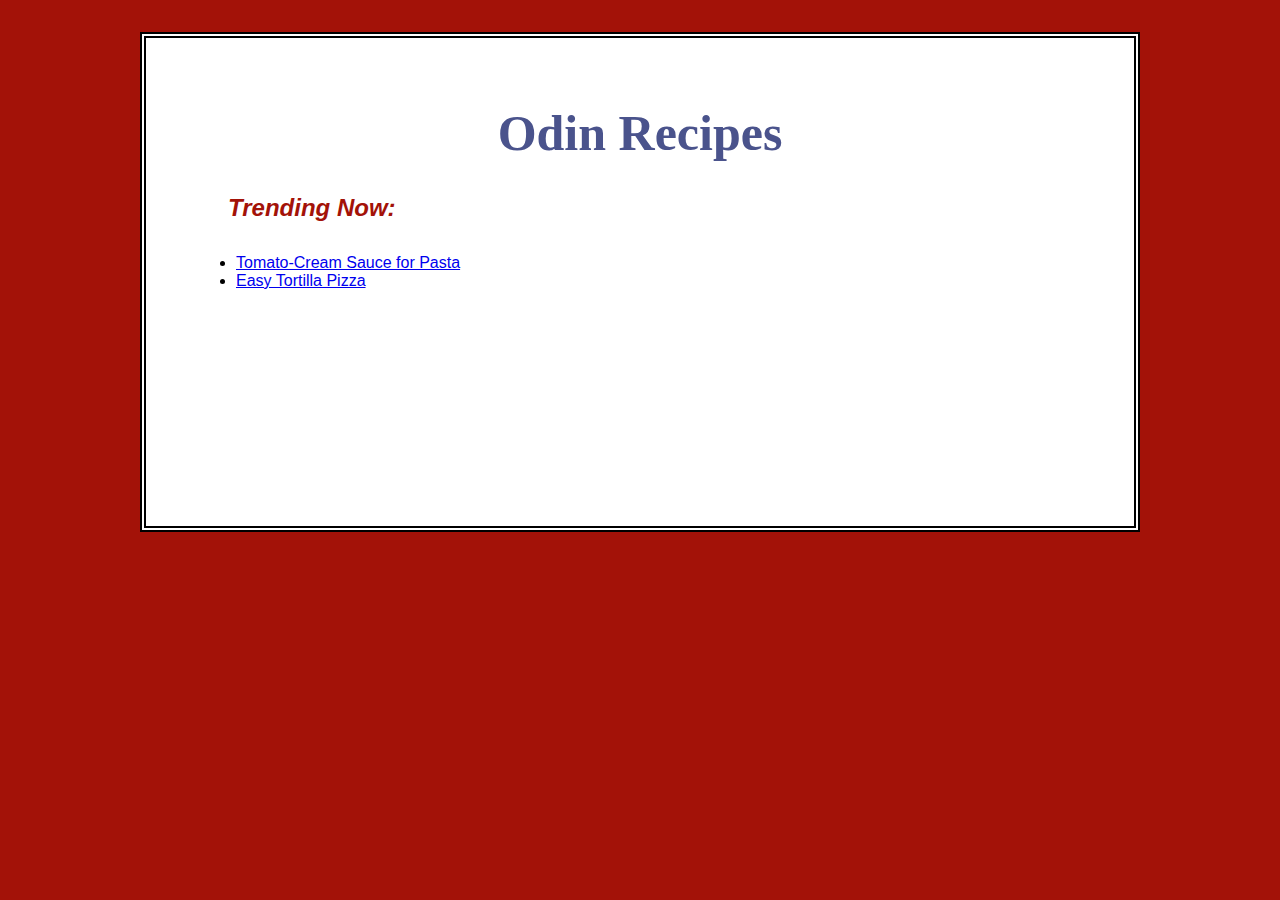
<file: index.html>
<!DOCTYPE html>
<html lang="en">
    <head>
        <meta charset="UTF-8">
        <title>Recipes</title>
        <link rel="stylesheet" href="styles.css">
    </head> 

    <body> 
        <div class="card">
           <h1 class="title">Odin Recipes</h1>
           <h2 class="subhead">Trending Now:</h2>
           <ul>
                 <li><a href="./recipes/pasta.html">Tomato-Cream Sauce for Pasta</a></li>
                 <li><a href="./recipes/pizza.html">Easy Tortilla Pizza</a></li>
           </ul> 
        </div>

    </body>

</html>
</file>
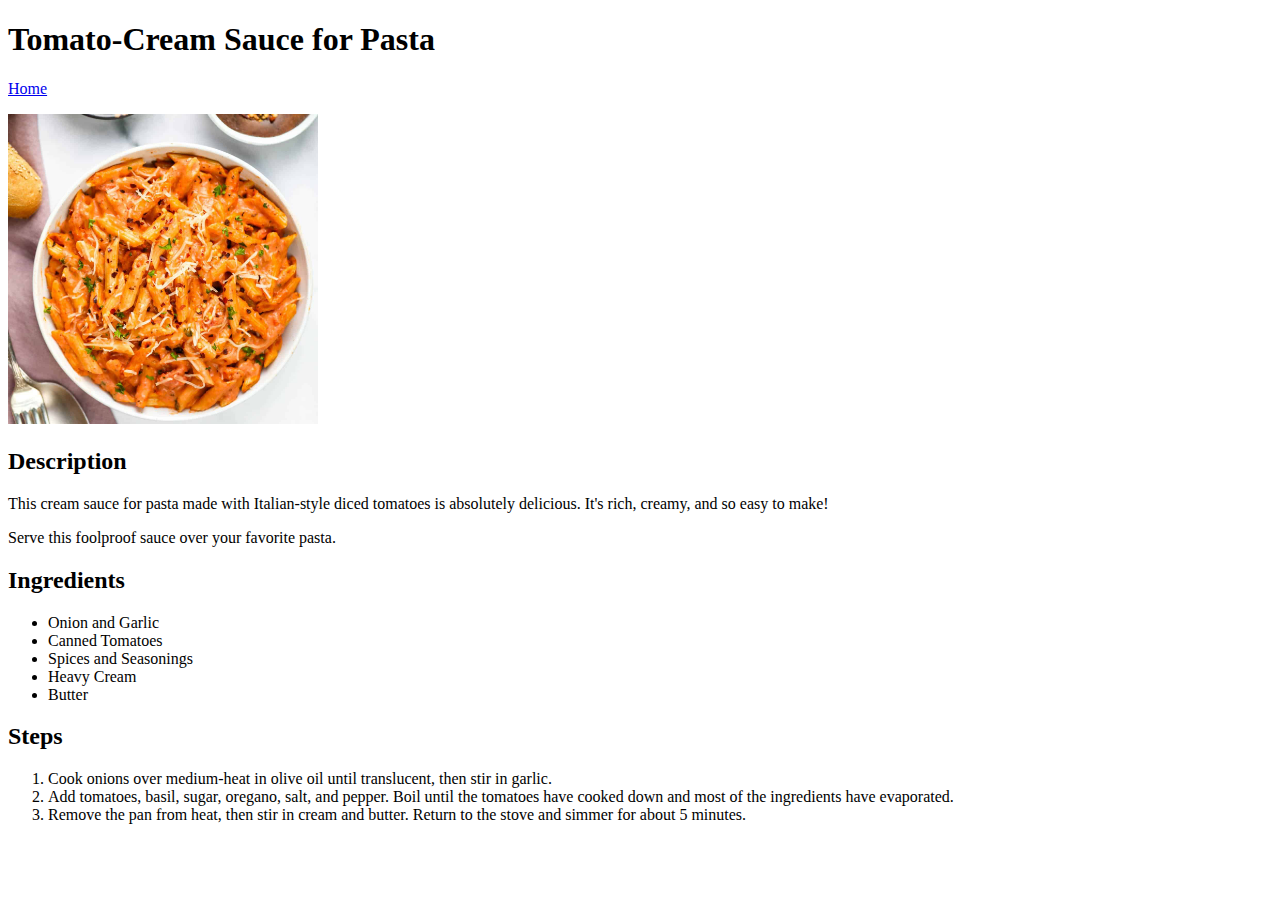
<file: recipes/pasta.html>
<!DOCTYPE html>
<html lang="en">
    <head>
        <meta charset="UTF-8">
        <title>Tomato-Cream Sauce for Pasta</title>
    </head> 

    <body> 
        <h1>Tomato-Cream Sauce for Pasta</h1>
        <a href="../index.html">Home</a>
        <p></p>
        <img src="../images/pasta.jpg" alt="Overhead view of tomato cream sauce pasta" height="310" width="310">
        <h2>Description</h2>
        <p>This cream sauce for pasta made with Italian-style diced tomatoes is absolutely delicious. It's rich, creamy, and so easy to make!</p>
        <p>Serve this foolproof sauce over your favorite pasta.</p>
        <h2>Ingredients</h2>
        <ul>
            <li>Onion and Garlic</li>
            <li>Canned Tomatoes</li>
            <li>Spices and Seasonings</li>
            <li>Heavy Cream</li>
            <li>Butter</li>
        </ul>
        <h2>Steps</h2>
        <ol> 
            <li>Cook onions over medium-heat in olive oil until translucent, then stir in garlic.</li>
            <li>Add tomatoes, basil, sugar, oregano, salt, and pepper. Boil until the tomatoes have cooked down and most of the ingredients have evaporated.</li>
            <li>Remove the pan from heat, then stir in cream and butter. Return to the stove and simmer for about 5 minutes.</li>
        </ol>

    </body>

</html>
</file>
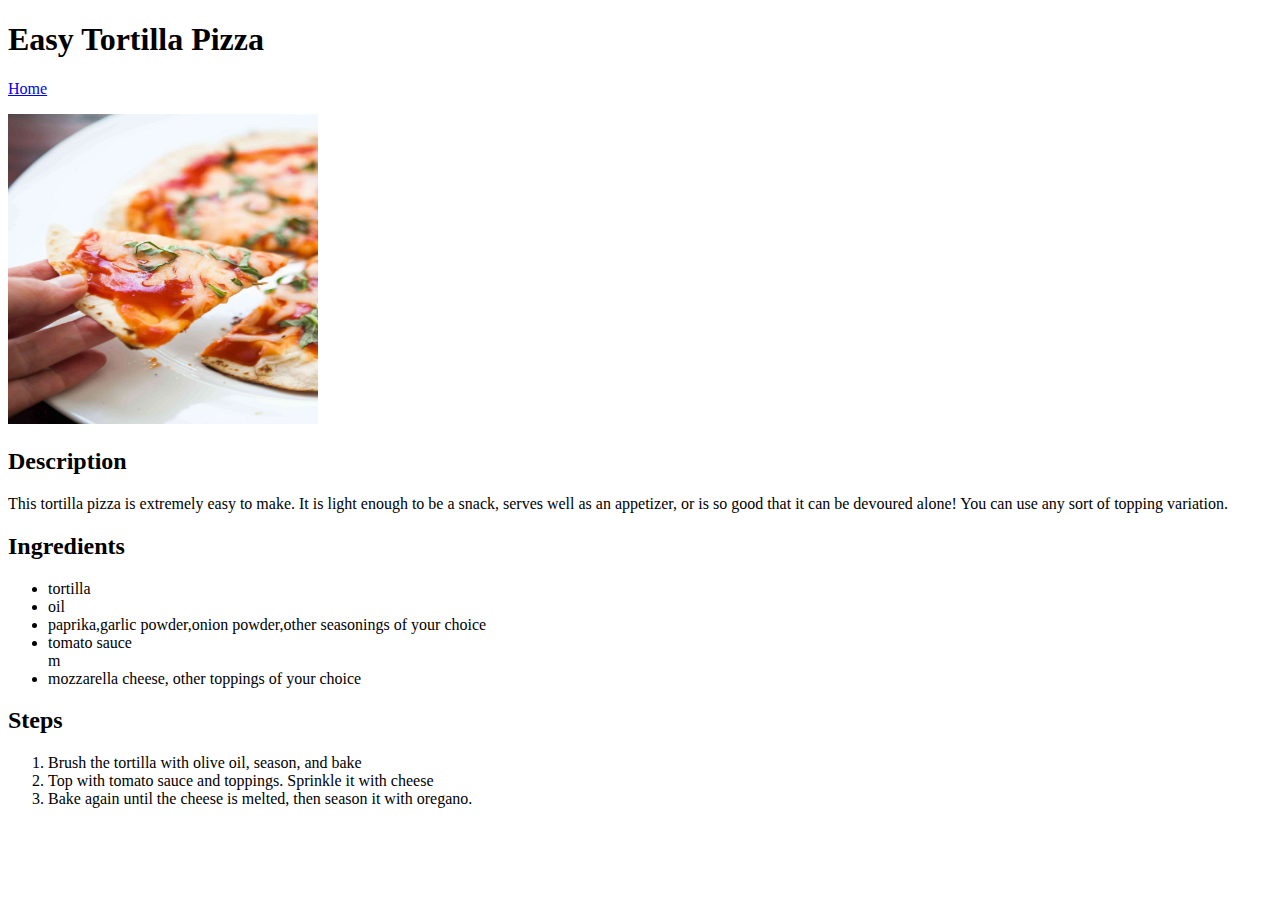
<file: recipes/pizza.html>
<!DOCTYPE html>
<html lang="en">
    <head>
        <meta charset="UTF-8">
        <title>Easy Tortilla Pizza</title>
    </head> 

    <body> 
        <h1>Easy Tortilla Pizza</h1>
        <a href="../index.html">Home</a>
        <p></p>
        <img src="../images/pizza.jpg" height="310" width="310">
        <h2>Description</h2>
        <p>This tortilla pizza is extremely easy to make. It is light enough to be a snack, serves well as an appetizer, or is so good that it can be devoured alone! You can use any sort of topping variation.</p>
        <h2>Ingredients</h2>
        <ul>
            <li>tortilla</li>
            <li>oil</li>
            <li>paprika,garlic powder,onion powder,other seasonings of your choice</li>
            <li>tomato sauce</li>m
            <li>mozzarella cheese, other toppings of your choice</li>
        </ul>
        <h2>Steps</h2>
        <ol>
            <li>Brush the tortilla with olive oil, season, and bake</li>
            <li>Top with tomato sauce and toppings. Sprinkle it with cheese</li>
            <li>Bake again until the cheese is melted, then season it with oregano. </li>
        </ol>
    </body>

</html>
</file>
<file: styles.css>
*{
    margin: 0px;
    box-sizing: border-box;
    font-family: sans-serif;
}


body {
    background: rgb(163,18,8);
}

.card {
    background: rgb(255,255,255);
    width: 1000px;
    height: 500px;
    margin: 32px auto;
    padding: 50px;
    border: double 6px;
}

.title {
    text-align: center;
    font-family: "Times New Roman", sans-serif;
    font-size: 50px;
    color: rgb(74, 83, 140);
    margin:16px;
}

.subhead {
    font-family: Arial, Helvetica, sans-serif;
    font-style: italic;
    color:rgb(163,18,8);
    margin: 32px; 
}
</file>
